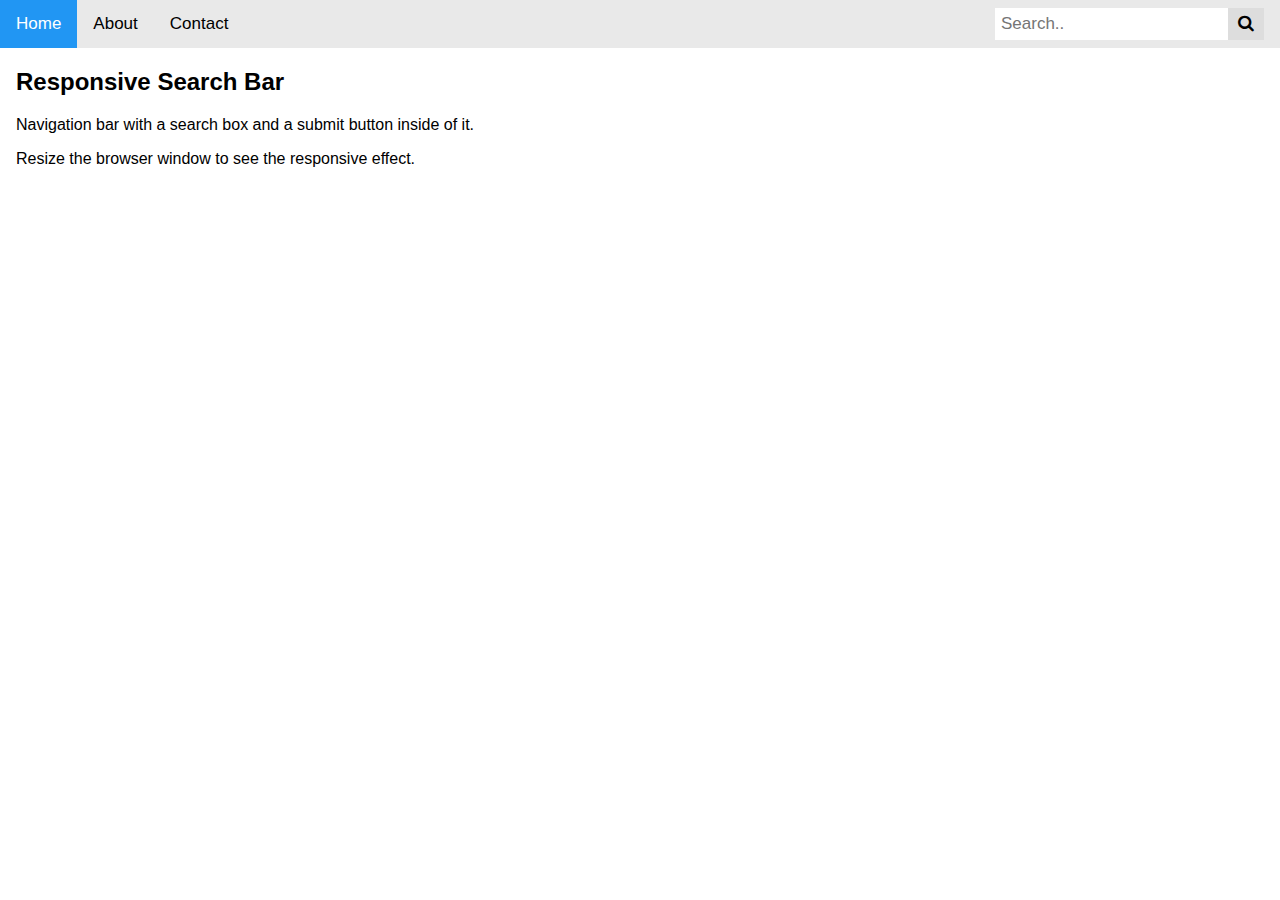
<file: personnes/templates/fichiers/annonces.html>
<!DOCTYPE html>
<html>
<head>
<link rel="stylesheet" href="https://cdnjs.cloudflare.com/ajax/libs/font-awesome/4.7.0/css/font-awesome.min.css">
<style>
* {box-sizing: border-box;}

body {
  margin: 0;
  font-family: Arial, Helvetica, sans-serif;
}

.topnav {
  overflow: hidden;
  background-color: #e9e9e9;
}

.topnav a {
  float: left;
  display: block;
  color: black;
  text-align: center;
  padding: 14px 16px;
  text-decoration: none;
  font-size: 17px;
}

.topnav a:hover {
  background-color: #ddd;
  color: black;
}

.topnav a.active {
  background-color: #2196F3;
  color: white;
}

.topnav .search-container {
  float: right;
}

.topnav input[type=text] {
  padding: 6px;
  margin-top: 8px;
  font-size: 17px;
  border: none;
}

.topnav .search-container button {
  float: right;
  padding: 6px 10px;
  margin-top: 8px;
  margin-right: 16px;
  background: #ddd;
  font-size: 17px;
  border: none;
  cursor: pointer;
}

.topnav .search-container button:hover {
  background: #ccc;
}

@media screen and (max-width: 600px) {
  .topnav .search-container {
    float: none;
  }
  .topnav a, .topnav input[type=text], .topnav .search-container button {
    float: none;
    display: block;
    text-align: left;
    width: 100%;
    margin: 0;
    padding: 14px;
  }
  .topnav input[type=text] {
    border: 1px solid #ccc;  
  }
}
</style>
</head>
<body>

<div class="topnav">
  <a class="active" href="#home">Home</a>
  <a href="#about">About</a>
  <a href="#contact">Contact</a>
  <div class="search-container">
    <form action="/action_page.php">
      <input type="text" placeholder="Search.." name="search">
      <button type="submit"><i class="fa fa-search"></i></button>
    </form>
  </div>
</div>

<div style="padding-left:16px">
  <h2>Responsive Search Bar</h2>
  <p>Navigation bar with a search box and a submit button inside of it.</p>
  <p>Resize the browser window to see the responsive effect.</p>
</div>

</body>
</html>
</file>
